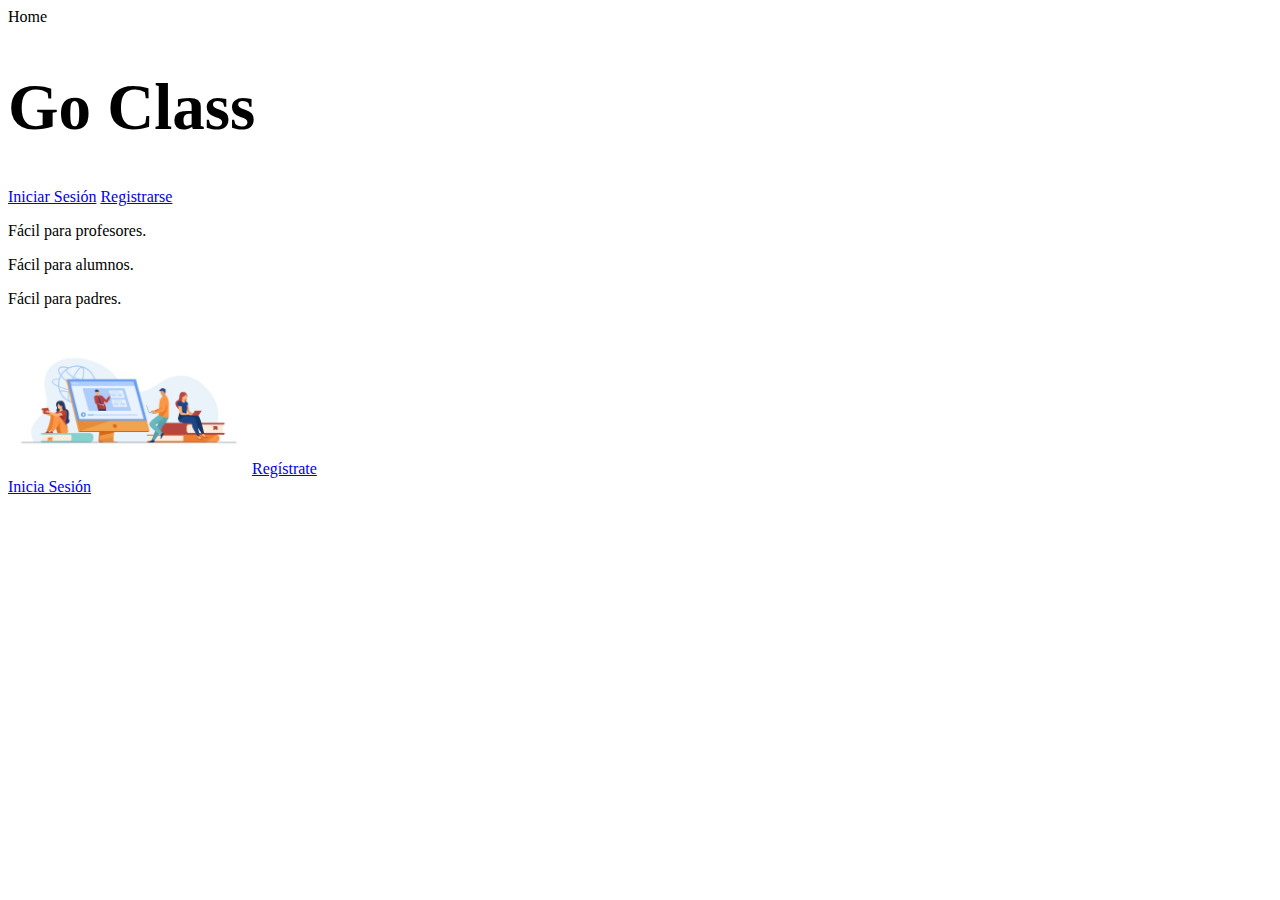
<file: index.html>
<!DOCTYPE html>
<html lang="en">
<head>
    <meta charset="UTF-8">
    <meta http-equiv="X-UA-Compatible" content="IE=edge">
    <meta name="viewport" content="width=device-width, initial-scale=1.0">
    <link rel="stylesheet" href="https://fundamentos2122.github.io/framework-css-IvanRT18/css/framework.css">
    <title>Go Class</title>
</head>
<body class="container-fluid">
    <header class="cabecera">
        <div class="btn btn-primary home">Home</div>
        <h1 style="font-size: 65px;">Go Class</h1>
        <a href="IniciaSesion.html" class="btn btn-primary iniciaSesion">Iniciar Sesión</a>
        <a href="Regístrate.html" class="btn btn-primary Registrarse">Registrarse</a>
    </header>
    <main class="bienvenida-container">
        <p>Fácil para profesores.</p>
        <p>Fácil para alumnos.</p>
        <p>Fácil para padres.</p>
        <img src="ImagenInicio.jpg" alt="" style="max-width: 15em;">
        <a href = "Regístrate.html" class="btn btn-primay">Regístrate</a>
        <br>
        <a href="IniciaSesion.html" class="btn btn-primay">Inicia Sesión</a>
    </main>
    
</body>
</html>
</file>
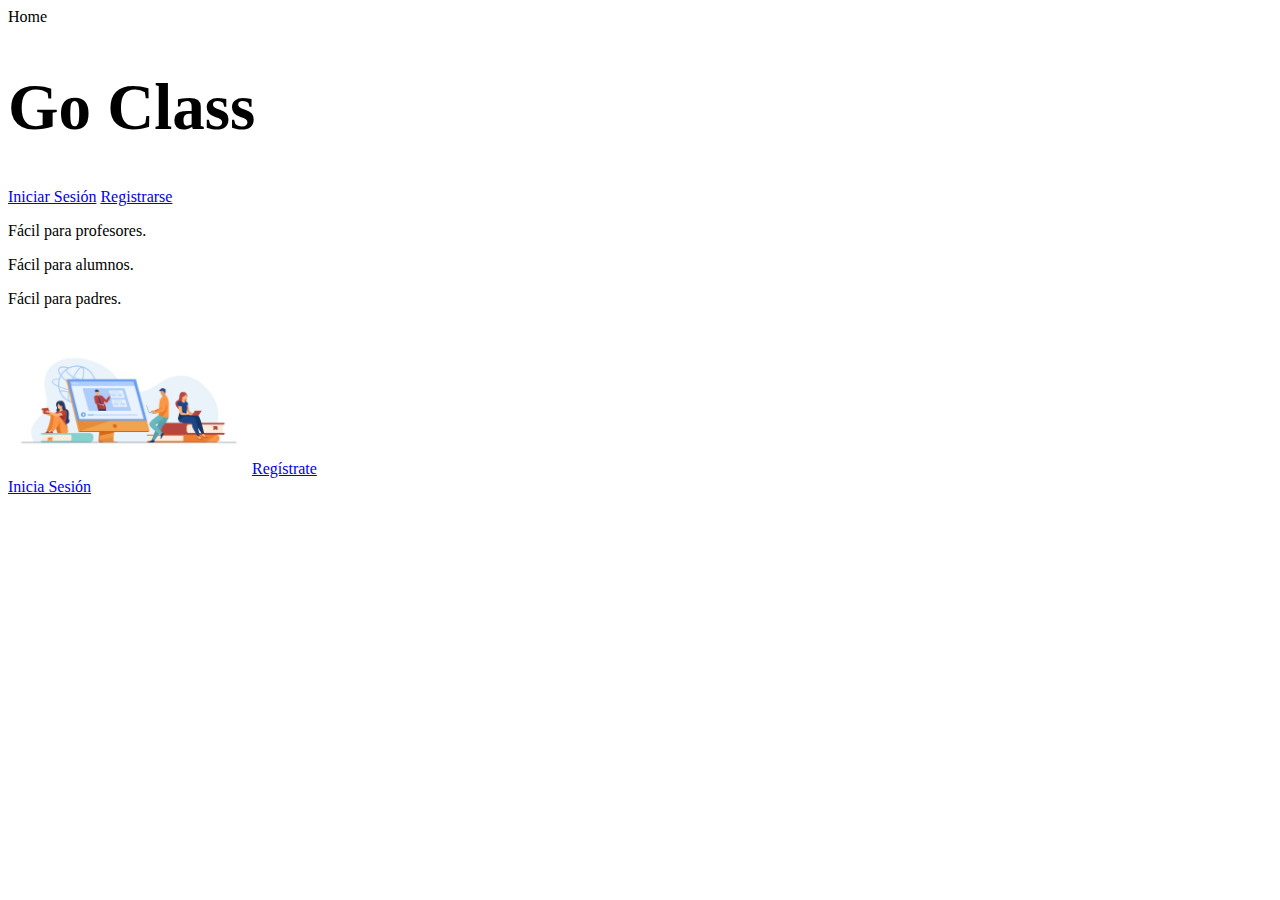
<file: html/index.html>
<!DOCTYPE html>
<html lang="en">
<head>
    <meta charset="UTF-8">
    <meta http-equiv="X-UA-Compatible" content="IE=edge">
    <meta name="viewport" content="width=device-width, initial-scale=1.0">
    <link rel="stylesheet" href="https://fundamentos2122.github.io/framework-css-IvanRT18/css/framework.css">
    <title>Go Class</title>
</head>
<body class="container-fluid">
    <header class="cabecera">
        <div class="btn btn-primary home">Home</div>
        <h1 style="font-size: 65px;">Go Class</h1>
        <a href="IniciaSesion.html" class="btn btn-primary iniciaSesion">Iniciar Sesión</a>
        <a href="Regístrate.html" class="btn btn-primary Registrarse">Registrarse</a>
    </header>
    <main class="bienvenida-container">
        <p>Fácil para profesores.</p>
        <p>Fácil para alumnos.</p>
        <p>Fácil para padres.</p>
        <img src="../ImagenInicio.jpg" alt="" style="max-width: 15em;">
        <a href = "Regístrate.html" class="btn btn-primay">Regístrate</a>
        <br>
        <a href="IniciaSesion.html" class="btn btn-primay">Inicia Sesión</a>
    </main>
    
</body>
</html>
</file>
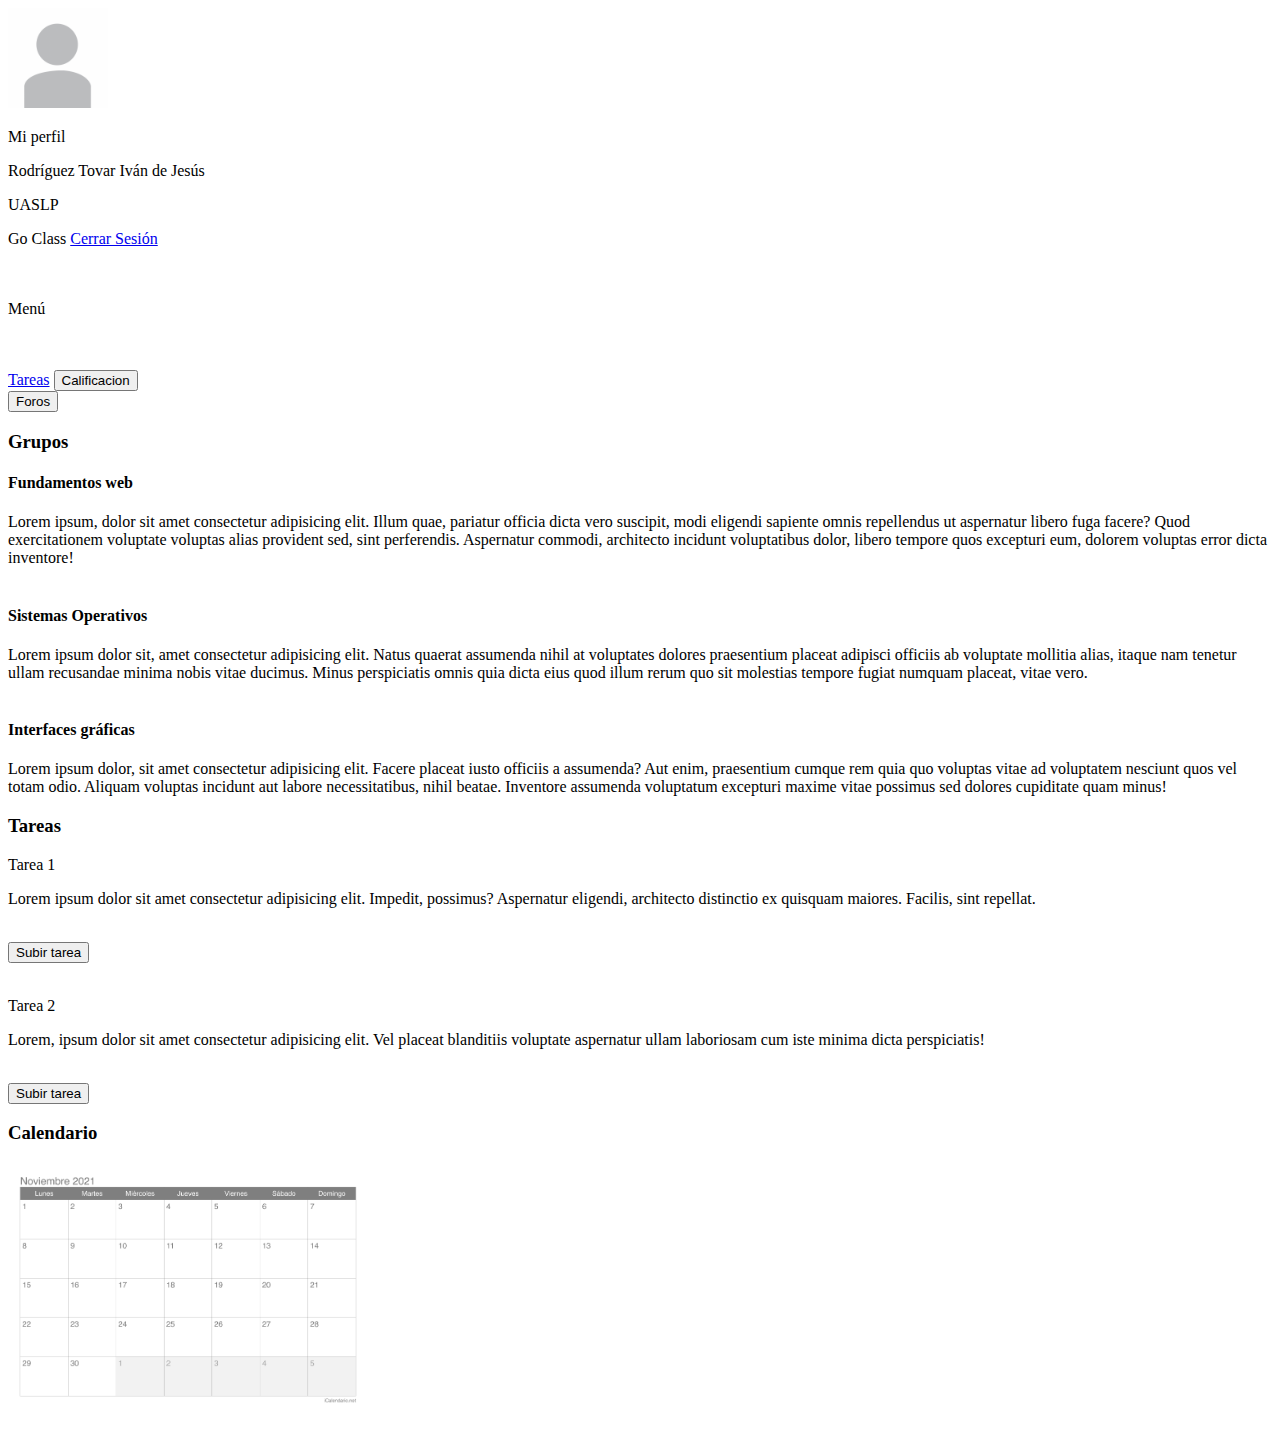
<file: home.html>
<!DOCTYPE html>
<html lang="en">
<head>
    <meta charset="UTF-8">
    <meta http-equiv="X-UA-Compatible" content="IE=edge">
    <meta name="viewport" content="width=device-width, initial-scale=1.0">
    <link rel="stylesheet" href="https://fundamentos2122.github.io/framework-css-IvanRT18/css/framework.css">
    <title>Home | Go Class</title>
</head>
<body class="container-fluid">
    <header class="cabecera_home">
        <div class="profile_head ">
            <img src="generic profile.png" alt="" width="100em">
            <li>
                <p>Mi perfil</p>
                <p>Rodríguez Tovar Iván de Jesús</p>
                <p>UASLP</p>
            </li>
        </div>
        <span class="GoClass">Go Class</span>
        <a href="index.html" class="cerrarsesion">Cerrar Sesión</a>
    </header>
    <br><br>
    <div class="contenido-contenedor border">
        <div class="sideMenu border">
            <p>Menú</p>
            <br><br>
            <a href="tareas.html" class="btn btn-success">Tareas</a>
            <button class="btn btn-warning">Calificacion</button>
            <br>
            <button class="btn btn-danger">Foros</button>
        </div>
        <div class="grupo-container border-materias">
            <h3>Grupos</h3>
            <div class="materias-home border-materias">
                <h4>Fundamentos web</h4>
                <div class="border-materias">
                    Lorem ipsum, dolor sit amet consectetur adipisicing elit. Illum quae, pariatur officia dicta vero suscipit, modi eligendi sapiente omnis repellendus ut aspernatur libero fuga facere? Quod exercitationem voluptate voluptas alias provident sed, sint perferendis. Aspernatur commodi, architecto incidunt voluptatibus dolor, libero tempore quos excepturi eum, dolorem voluptas error dicta inventore!
                </div>
            </div>
            <br>
            <div class="materias-home border-materias">
                <h4>Sistemas Operativos</h4>
                <div>
                    Lorem ipsum dolor sit, amet consectetur adipisicing elit. Natus quaerat assumenda nihil at voluptates dolores praesentium placeat adipisci officiis ab voluptate mollitia alias, itaque nam tenetur ullam recusandae minima nobis vitae ducimus. Minus perspiciatis omnis quia dicta eius quod illum rerum quo sit molestias tempore fugiat numquam placeat, vitae vero.
                </div>
            </div>
            <br>
            <div class="materias-home border-materias">
                <h4>Interfaces gráficas</h4>
                <div>
                    Lorem ipsum dolor, sit amet consectetur adipisicing elit. Facere placeat iusto officiis a assumenda? Aut enim, praesentium cumque rem quia quo voluptas vitae ad voluptatem nesciunt quos vel totam odio. Aliquam voluptas incidunt aut labore necessitatibus, nihil beatae. Inventore assumenda voluptatum excepturi maxime vitae possimus sed dolores cupiditate quam minus!
                </div>
            </div>
        </div>
        <div>
            <h3>Tareas</h3>
            <p>Tarea 1</p>
            <p class="border">Lorem ipsum dolor sit amet consectetur adipisicing elit. Impedit, possimus? Aspernatur eligendi, architecto distinctio ex quisquam maiores. Facilis, sint repellat.</p>
            <br>
            <button class="btn">Subir tarea</button>
            <br><br>
            <p>Tarea 2</p>
            <p class="border">Lorem, ipsum dolor sit amet consectetur adipisicing elit. Vel placeat blanditiis voluptate aspernatur ullam laboriosam cum iste minima dicta perspiciatis!</p>
            <br>
            <button class="btn">Subir tarea</button>
        </div>
        <div>
            <h3>Calendario</h3>
            <img src="calendario-noviembre-2021.png" alt="" style="width:40vh;">
        </div>
    </div>
</body>
</html>
<div>
</file>
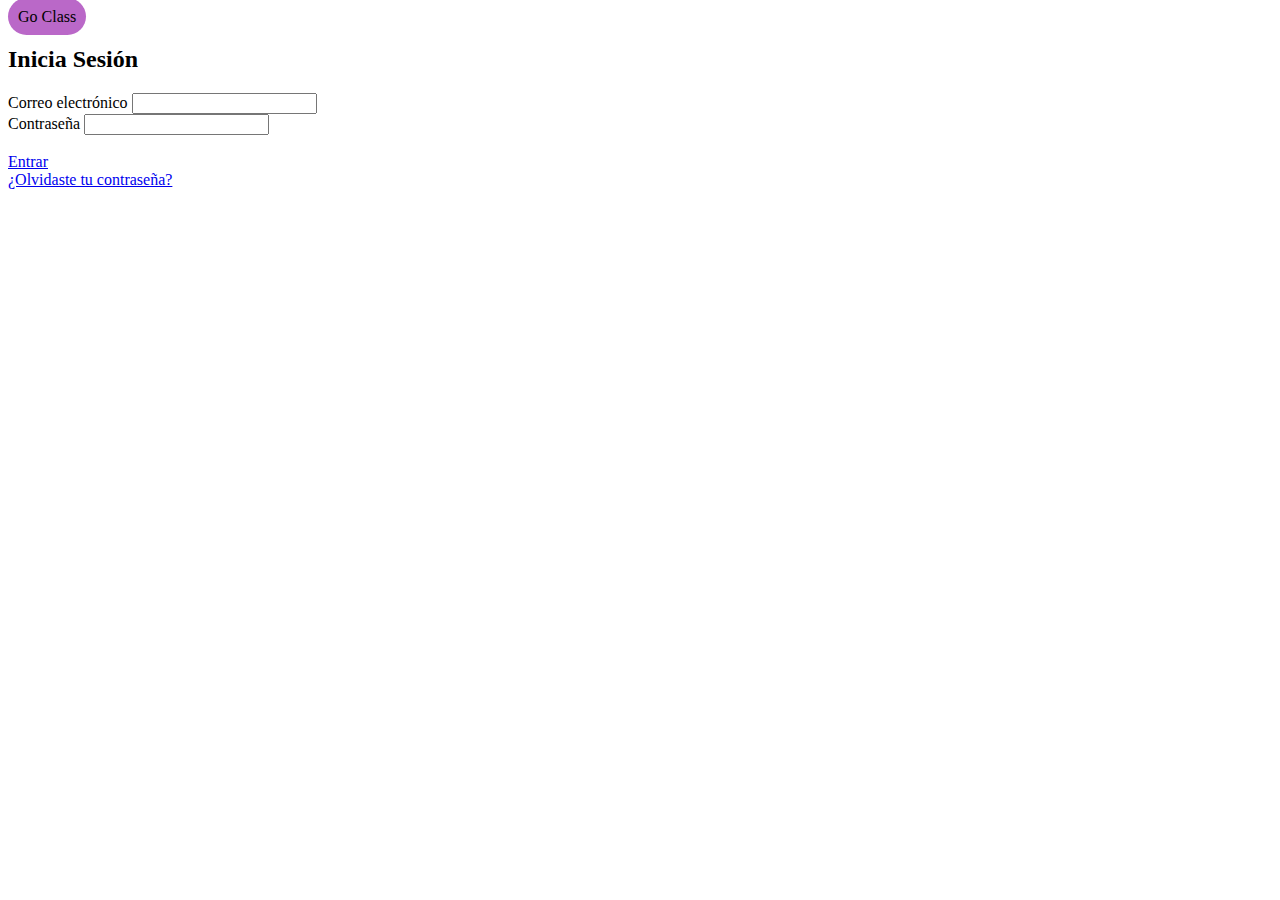
<file: IniciaSesion.html>
<!DOCTYPE html>
<html lang="en">
<head>
    <meta charset="UTF-8">
    <meta http-equiv="X-UA-Compatible" content="IE=edge">
    <meta name="viewport" content="width=device-width, initial-scale=1.0">
    <link rel="stylesheet" href="https://fundamentos2122.github.io/framework-css-IvanRT18/css/framework.css">
    <title>Inicia Sesión | Go Class</title>
</head>
<body class="container-fluid">
    <header class="cabecera_home">
        <span class="GoClass" style="background-color: #BA68C8; border-radius: 20px; padding: 10px;">Go Class</span>
    </header>
    <main class="iniciasesion-container">
        <h2>Inicia Sesión</h2>
        <form>
            <label for="correo">Correo electrónico</label>
            <input type="text" name="correo">
            <br>
            <label for="constraseña">Contraseña</label>
            <input type="text" name="constraseña">
            <br>
            <br>
            <a href="home.html" class="btn btn-success">Entrar</a>
            <br>
            <a href="https://www.google.com/">¿Olvidaste tu contraseña?</a>
        </form>
    </main>
</body>
</html>
</file>
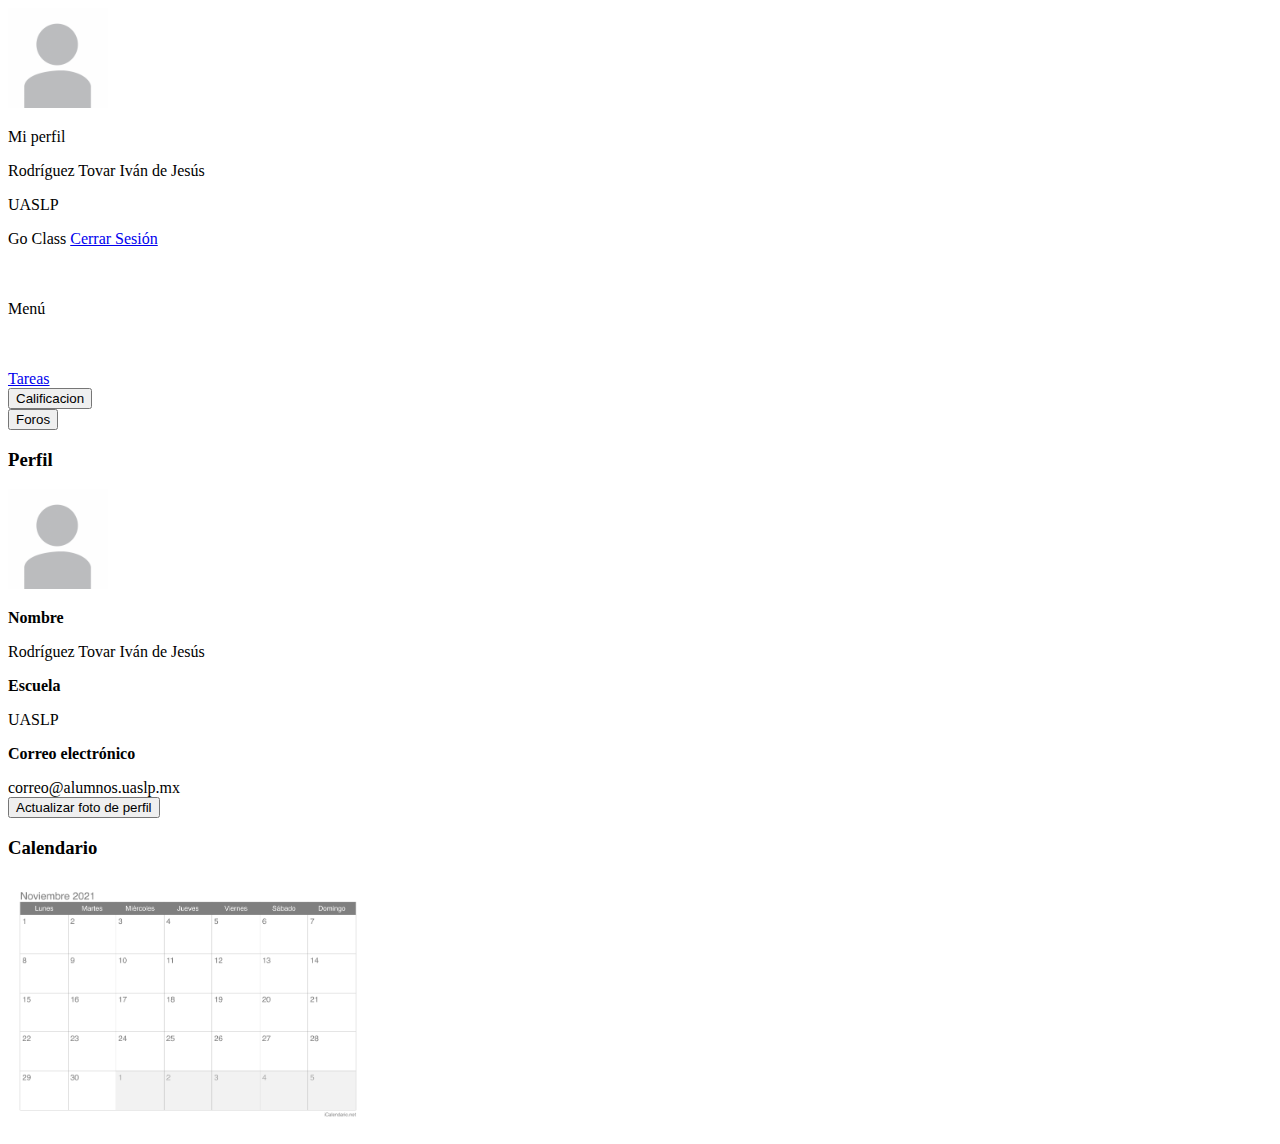
<file: perfil.html>
<!DOCTYPE html>
<html lang="en">
<head>
    <meta charset="UTF-8">
    <meta http-equiv="X-UA-Compatible" content="IE=edge">
    <meta name="viewport" content="width=device-width, initial-scale=1.0">
    <link rel="stylesheet" href="https://fundamentos2122.github.io/framework-css-IvanRT18/css/framework.css">
    <title>Perfil | GoClass</title>
</head>
<body class="container-fluid">
    <header class="cabecera_home">
        <div class="profile_head ">
            <img src="generic profile.png" alt="" width="100em">
            <li>
                <p>Mi perfil</p>
                <p>Rodríguez Tovar Iván de Jesús</p>
                <p>UASLP</p>
            </li>
        </div>
        <span class="GoClass">Go Class</span>
        <a href="index.html" class="cerrarsesion">Cerrar Sesión</a>
    </header>
    <br><br>
    <main class="container-fluid perfil-contenedor">
        <div class="">
            <div class="sideMenu border">
                <p>Menú</p>
                <br><br>
                <a href="tareas.html" class="btn btn-success">Tareas</a>
                <br>
                <button class="btn btn-warning">Calificacion</button>
                <br>
                <button class="btn btn-danger">Foros</button>
            </div>
            <div class="perfil">
                <h3>Perfil</h3>
                <img src="generic profile.png" alt="" style="width: 100px;">
                <div>
                    <p><b>Nombre</b></p>
                    <p>Rodríguez Tovar Iván de Jesús
                    </p>
                    <p><b>Escuela</b></p>
                    <p>UASLP</p>
                    <p><b>Correo electrónico</b></p>
                    correo@alumnos.uaslp.mx
                </div>
            </div>
            <button class="btn">Actualizar foto de perfil</button>
            <div class="calendario-tareas">
                <h3>Calendario</h3>
                <img src="calendario-noviembre-2021.png" alt="" style="width:40vh;">
            </div>
        </div>
    </main>
</body>
</html>
</file>
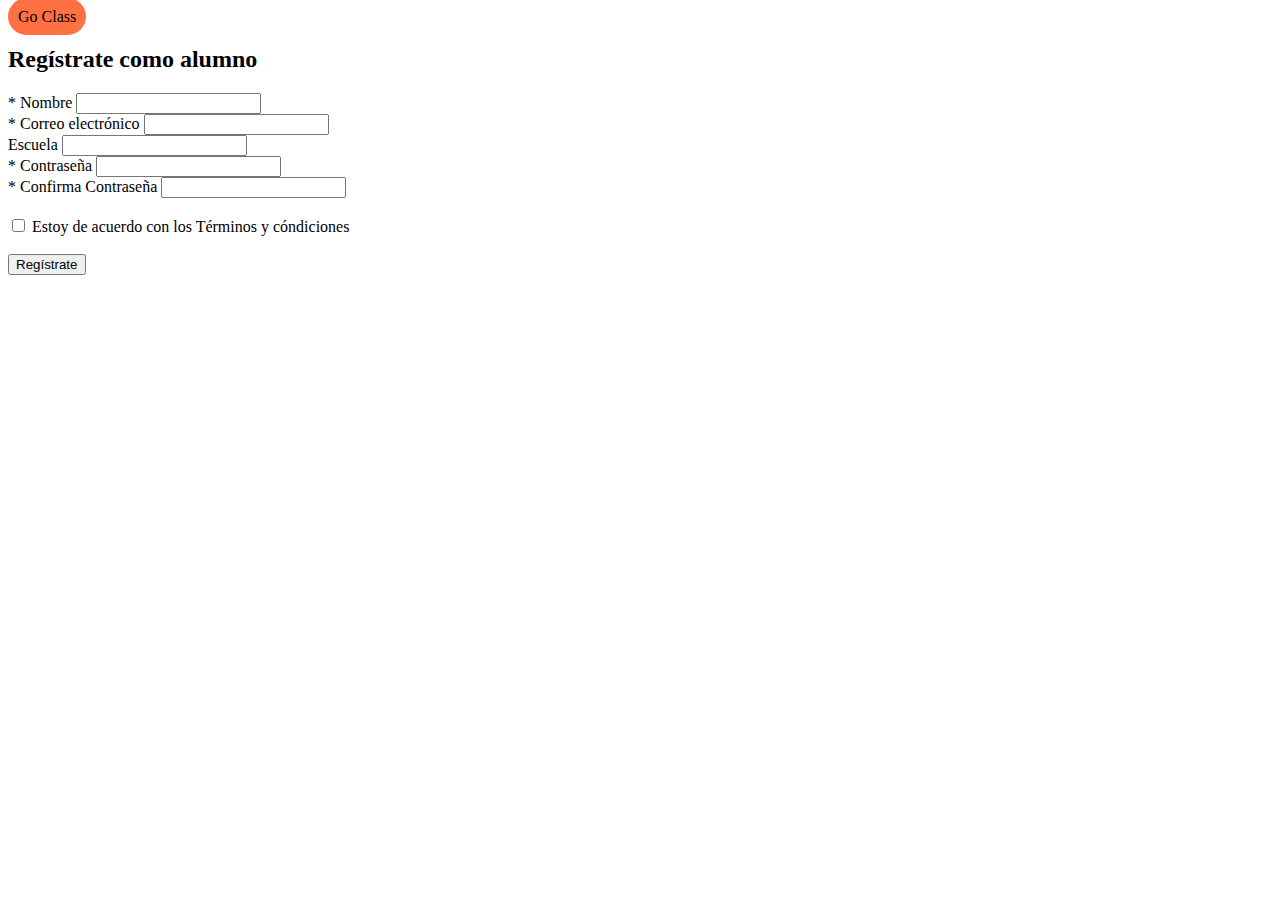
<file: RegistroAlumno.html>
<!DOCTYPE html>
<html lang="en">
<head>
    <meta charset="UTF-8">
    <meta http-equiv="X-UA-Compatible" content="IE=edge">
    <meta name="viewport" content="width=device-width, initial-scale=1.0">
    <link rel="stylesheet" href="https://fundamentos2122.github.io/framework-css-IvanRT18/css/framework.css">
    <title>Registro | Go Class</title>
</head>
<body class="container-fluid registrate">
    <header class="cabecera_home">
        <span class="GoClass" style="background-color: #FF7043; border-radius: 20px; padding: 10px;">Go Class</span>
    </header>
    <main class="registro">
        <h2>Regístrate como alumno</h2>
        <form>
            <label for="nombre">* Nombre</label>
            <input type="text" name="nombre">
            <br>
            <label for="correo">* Correo electrónico</label>
            <input type="text" name="correo">
            <br>
            <label for="escuela">Escuela</label>
            <input type="text" name="escuela">
            <br>
            <label for="constraseña">* Contraseña</label>
            <input type="password" name="constraseña">
            <br>
            <label for="confirmaConstraseña">* Confirma Contraseña</label>
            <input type="password" name="confirmaConstraseña">
            <br><br>
            <input type="checkbox" name="condicion">
            <label for="conditions">Estoy de acuerdo con los Términos y cóndiciones</label>
            <br><br>
            <button class="btn">Regístrate</button>
        </form>
    </main>
</body>
</html>
</file>
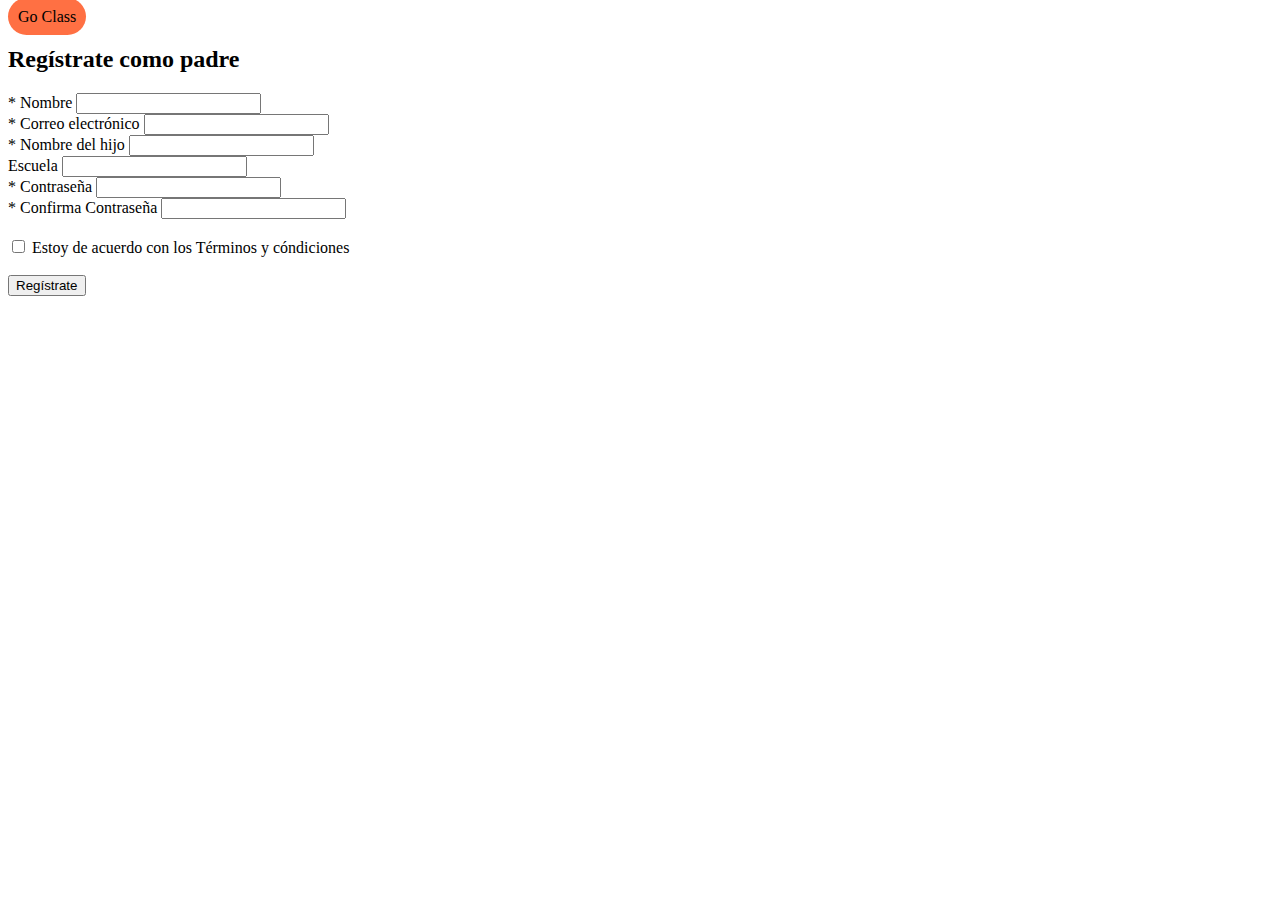
<file: RegistroPadre.html>
<!DOCTYPE html>
<html lang="en">
<head>
    <meta charset="UTF-8">
    <meta http-equiv="X-UA-Compatible" content="IE=edge">
    <meta name="viewport" content="width=device-width, initial-scale=1.0">
    <link rel="stylesheet" href="https://fundamentos2122.github.io/framework-css-IvanRT18/css/framework.css">
    <title>Registro | Go Class</title>
</head>
<body class="container-fluid registrate">
    <header class="cabecera_home">
        <span class="GoClass" style="background-color: #FF7043; border-radius: 20px; padding: 10px;">Go Class</span>
    </header>
    <main class="registro">
        <h2>Regístrate como padre</h2>
        <form>
            <label for="nombre">* Nombre</label>
            <input type="text" name="nombre">
            <br>
            <label for="correo">* Correo electrónico</label>
            <input type="text" name="correo">
            <br>
            <label for="correo">* Nombre del hijo</label>
            <input type="text" name="correo">
            <br>
            <label for="escuela">Escuela</label>
            <input type="text" name="escuela">
            <br>
            <label for="constraseña">* Contraseña</label>
            <input type="password" name="constraseña">
            <br>
            <label for="confirmaConstraseña">* Confirma Contraseña</label>
            <input type="password" name="confirmaConstraseña">
            <br><br>
            <input type="checkbox" name="condicion">
            <label for="conditions">Estoy de acuerdo con los Términos y cóndiciones</label>
            <br><br>
            <button class="btn">Regístrate</button>
        </form>
    </main>
</body>
</html>
</file>
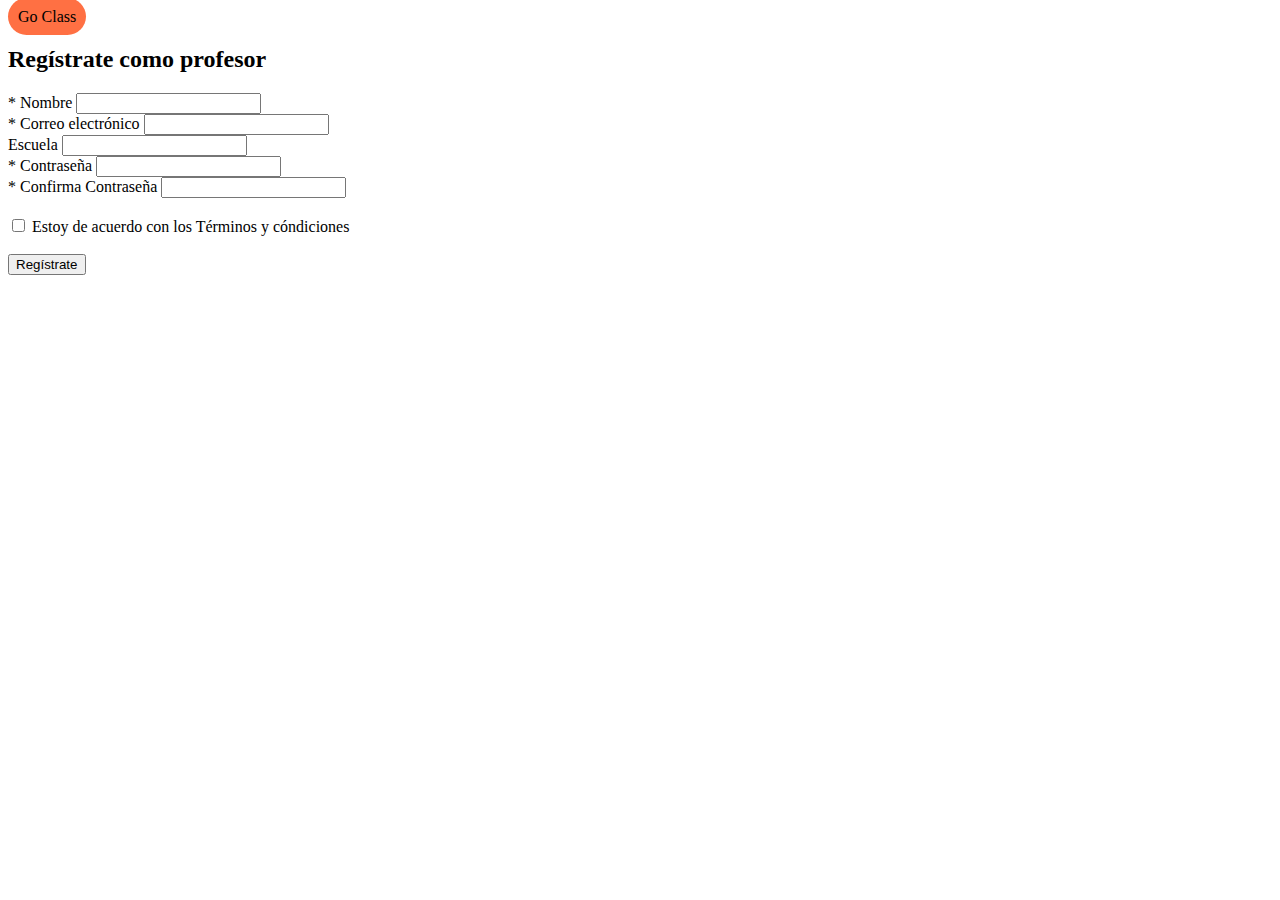
<file: RegistroProfesor.html>
<!DOCTYPE html>
<html lang="en">
<head>
    <meta charset="UTF-8">
    <meta http-equiv="X-UA-Compatible" content="IE=edge">
    <meta name="viewport" content="width=device-width, initial-scale=1.0">
    <link rel="stylesheet" href="https://fundamentos2122.github.io/framework-css-IvanRT18/css/framework.css">
    <title>Registro | Go Class</title>
</head>
<body class="container-fluid registrate">
    <header class="cabecera_home">
        <span class="GoClass" style="background-color: #FF7043; border-radius: 20px; padding: 10px;">Go Class</span>
    </header>
    <main class="registro">
        <h2>Regístrate como profesor</h2>
        <form>
            <label for="nombre">* Nombre</label>
            <input type="text" name="nombre">
            <br>
            <label for="correo">* Correo electrónico</label>
            <input type="text" name="correo">
            <br>
            <label for="escuela">Escuela</label>
            <input type="text" name="escuela">
            <br>
            <label for="constraseña">* Contraseña</label>
            <input type="password" name="constraseña">
            <br>
            <label for="confirmaConstraseña">* Confirma Contraseña</label>
            <input type="password" name="confirmaConstraseña">
            <br><br>
            <input type="checkbox" name="condicion">
            <label for="conditions">Estoy de acuerdo con los Términos y cóndiciones</label>
            <br><br>
            <button class="btn">Regístrate</button>
        </form>
    </main>
</body>
</html>
</file>
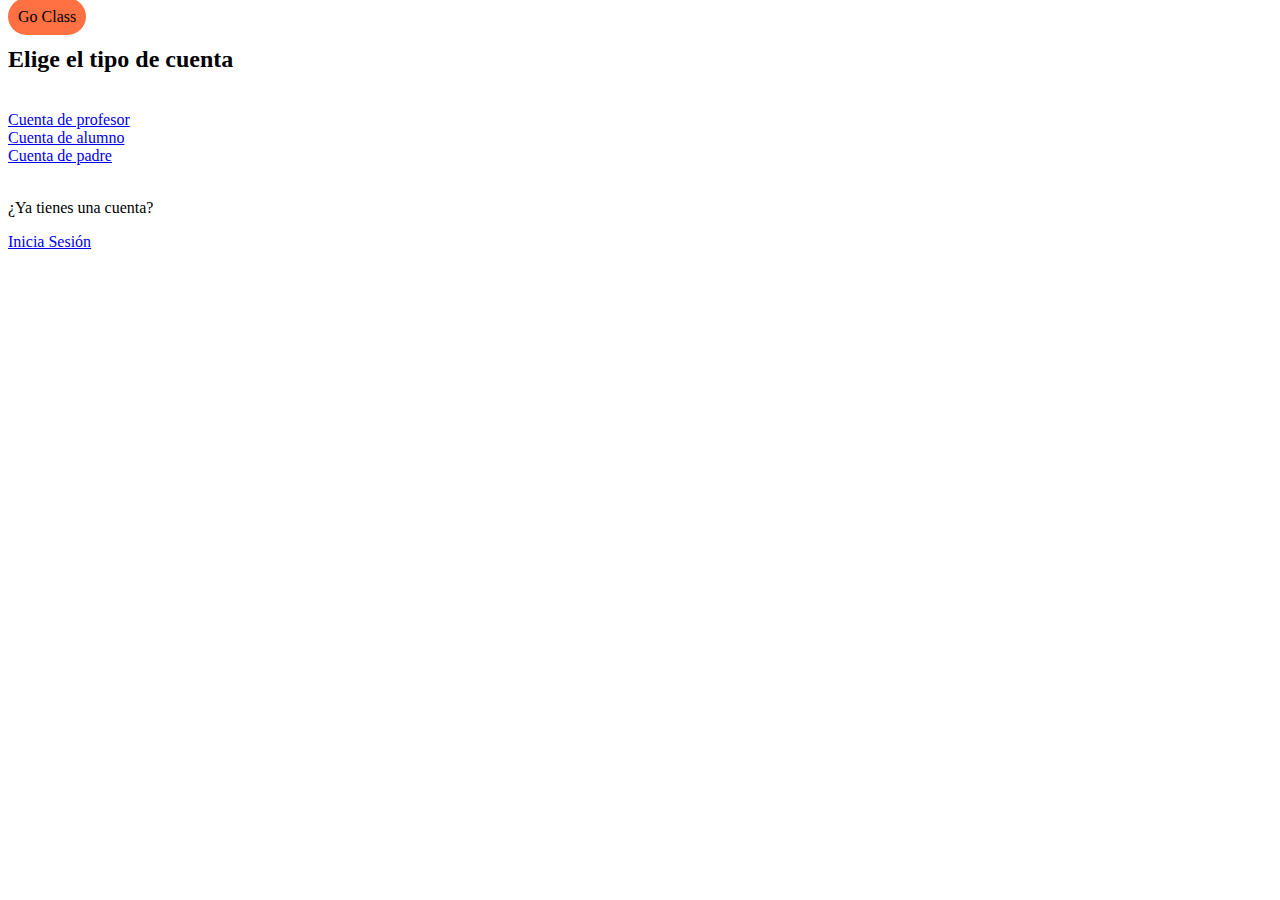
<file: Regístrate.html>
<!DOCTYPE html>
<html lang="en">
<head>
    <meta charset="UTF-8">
    <meta http-equiv="X-UA-Compatible" content="IE=edge">
    <meta name="viewport" content="width=device-width, initial-scale=1.0">
    <link rel="stylesheet" href="https://fundamentos2122.github.io/framework-css-IvanRT18/css/framework.css">
    <title>Go Class</title>
</head>
<body class="container-fluid registrate">
    <header class="cabecera_home">
        <spanc class="GoClass" style="background-color: #FF7043; border-radius: 20px; padding: 10px;">Go Class</span>
    </header>
    <main class="tipocuenta-container">
        <h2>Elige el tipo de cuenta</h2>
        <br>
        <a href="RegistroProfesor.html" class="btn btn-primay">Cuenta de profesor</a>
        <br>
        <a href="RegistroAlumno.html" class="btn btn-primay">Cuenta de alumno</a>
        <br>
        <a href="RegistroPadre.html"class="btn btn-primay">Cuenta de padre</a>
        <br>
        <br>
        <p>¿Ya tienes una cuenta?</p>
        <a href="IniciaSesion.html">Inicia Sesión</a>
    </main>
</body>
</html>
</file>
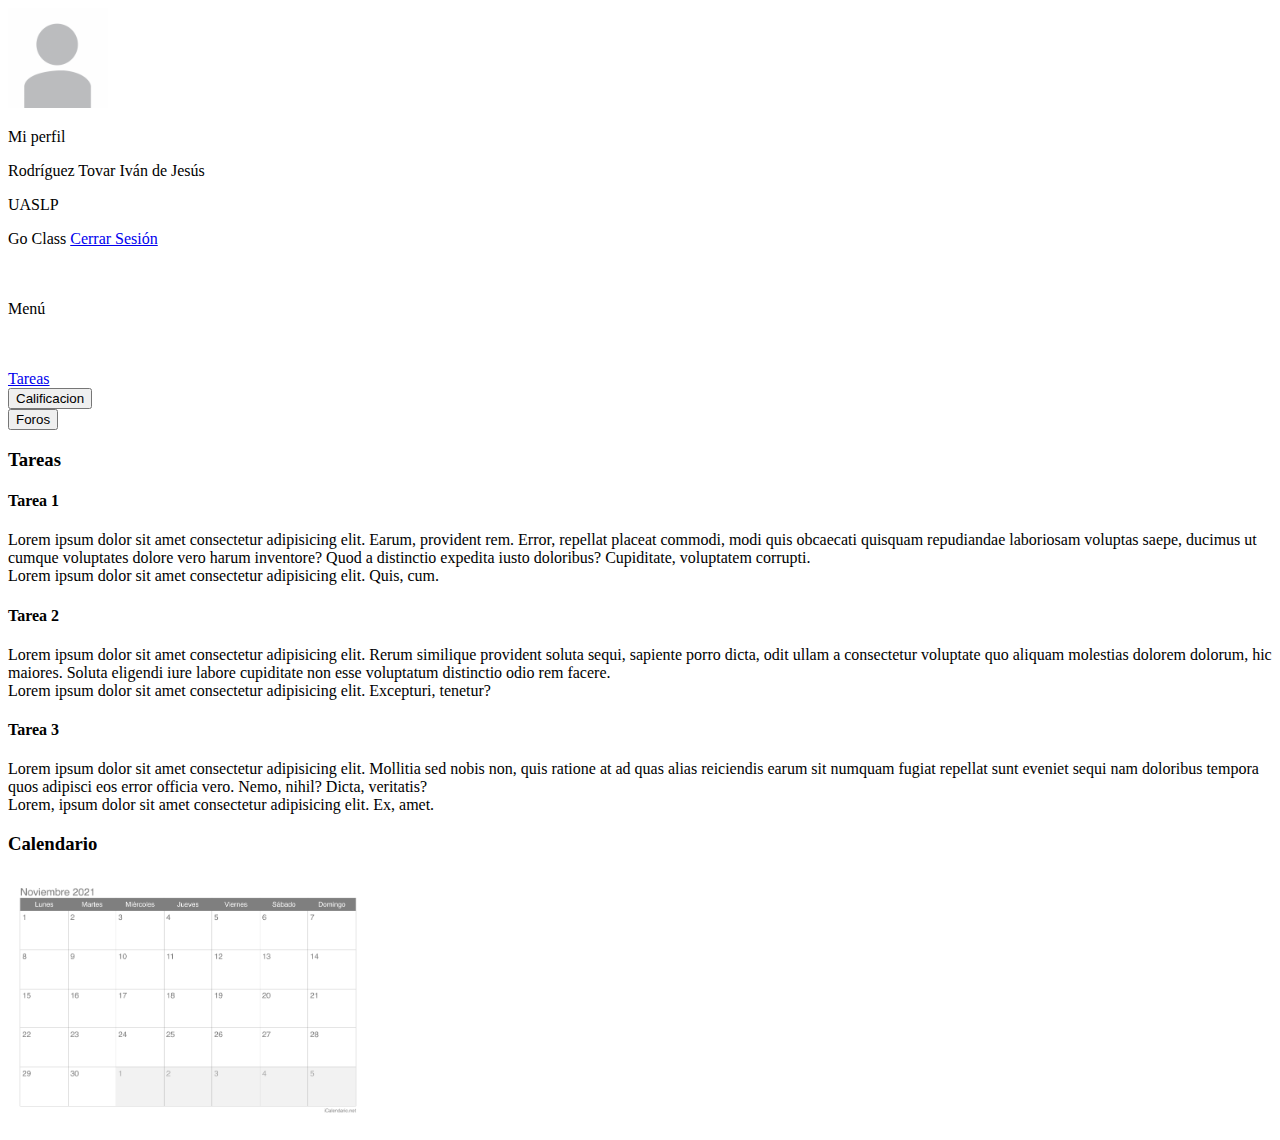
<file: tareas.html>
<!DOCTYPE html>
<html lang="en">
<head>
    <meta charset="UTF-8">
    <meta http-equiv="X-UA-Compatible" content="IE=edge">
    <meta name="viewport" content="width=device-width, initial-scale=1.0">
    <link rel="stylesheet" href="https://fundamentos2122.github.io/framework-css-IvanRT18/css/framework.css">
    <title>Tareas | GoClass</title>
</head>
<body class="container-fluid">
    <header class="cabecera_home">
        <div class="profile_head ">
            <img src="generic profile.png" alt="" width="100em">
            <li>
                <p>Mi perfil</p>
                <p>Rodríguez Tovar Iván de Jesús</p>
                <p>UASLP</p>
            </li>
        </div>
        <span class="GoClass">Go Class</span>
        <a href="index.html" class="cerrarsesion">Cerrar Sesión</a>
    </header>
    <br><br>
    <div class="tareas-contenedor1">
            <div class="sideMenu border">
                <p>Menú</p>
                <br><br>
                <a href="tareas.html" class="btn btn-success">Tareas</a>
                <br>
                <button class="btn btn-warning">Calificacion</button>
                <br>
                <button class="btn btn-danger">Foros</button>
            </div>
            <div class="tareas-contenedor2">
                <h3>Tareas</h3>
                <div class="estructura-tareas">
                    <h4>Tarea 1</h4>
                    <div>Lorem ipsum dolor sit amet consectetur adipisicing elit. Earum, provident rem. Error, repellat placeat commodi, modi quis obcaecati quisquam repudiandae laboriosam voluptas saepe, ducimus ut cumque voluptates dolore vero harum inventore? Quod a distinctio expedita iusto doloribus? Cupiditate, voluptatem corrupti.</div>
                    <div>Lorem ipsum dolor sit amet consectetur adipisicing elit. Quis, cum.</div>
                </div>
                <div class="estructura-tareas">
                    <h4>Tarea 2</h4>
                    <div>Lorem ipsum dolor sit amet consectetur adipisicing elit. Rerum similique provident soluta sequi, sapiente porro dicta, odit ullam a consectetur voluptate quo aliquam molestias dolorem dolorum, hic maiores. Soluta eligendi iure labore cupiditate non esse voluptatum distinctio odio rem facere.</div>
                    <div>Lorem ipsum dolor sit amet consectetur adipisicing elit. Excepturi, tenetur?</div>
                </div>
                <div class="estructura-tareas">
                    <h4>Tarea 3</h4>
                    <div>Lorem ipsum dolor sit amet consectetur adipisicing elit. Mollitia sed nobis non, quis ratione at ad quas alias reiciendis earum sit numquam fugiat repellat sunt eveniet sequi nam doloribus tempora quos adipisci eos error officia vero. Nemo, nihil? Dicta, veritatis?</div>
                    <div>Lorem, ipsum dolor sit amet consectetur adipisicing elit. Ex, amet.</div>
                </div>
            </div>
            <div class="calendario-tareas">
                <h3>Calendario</h3>
                <img src="calendario-noviembre-2021.png" alt="" style="width:40vh;">
            </div>
    </div>
</body>
</html>
</file>
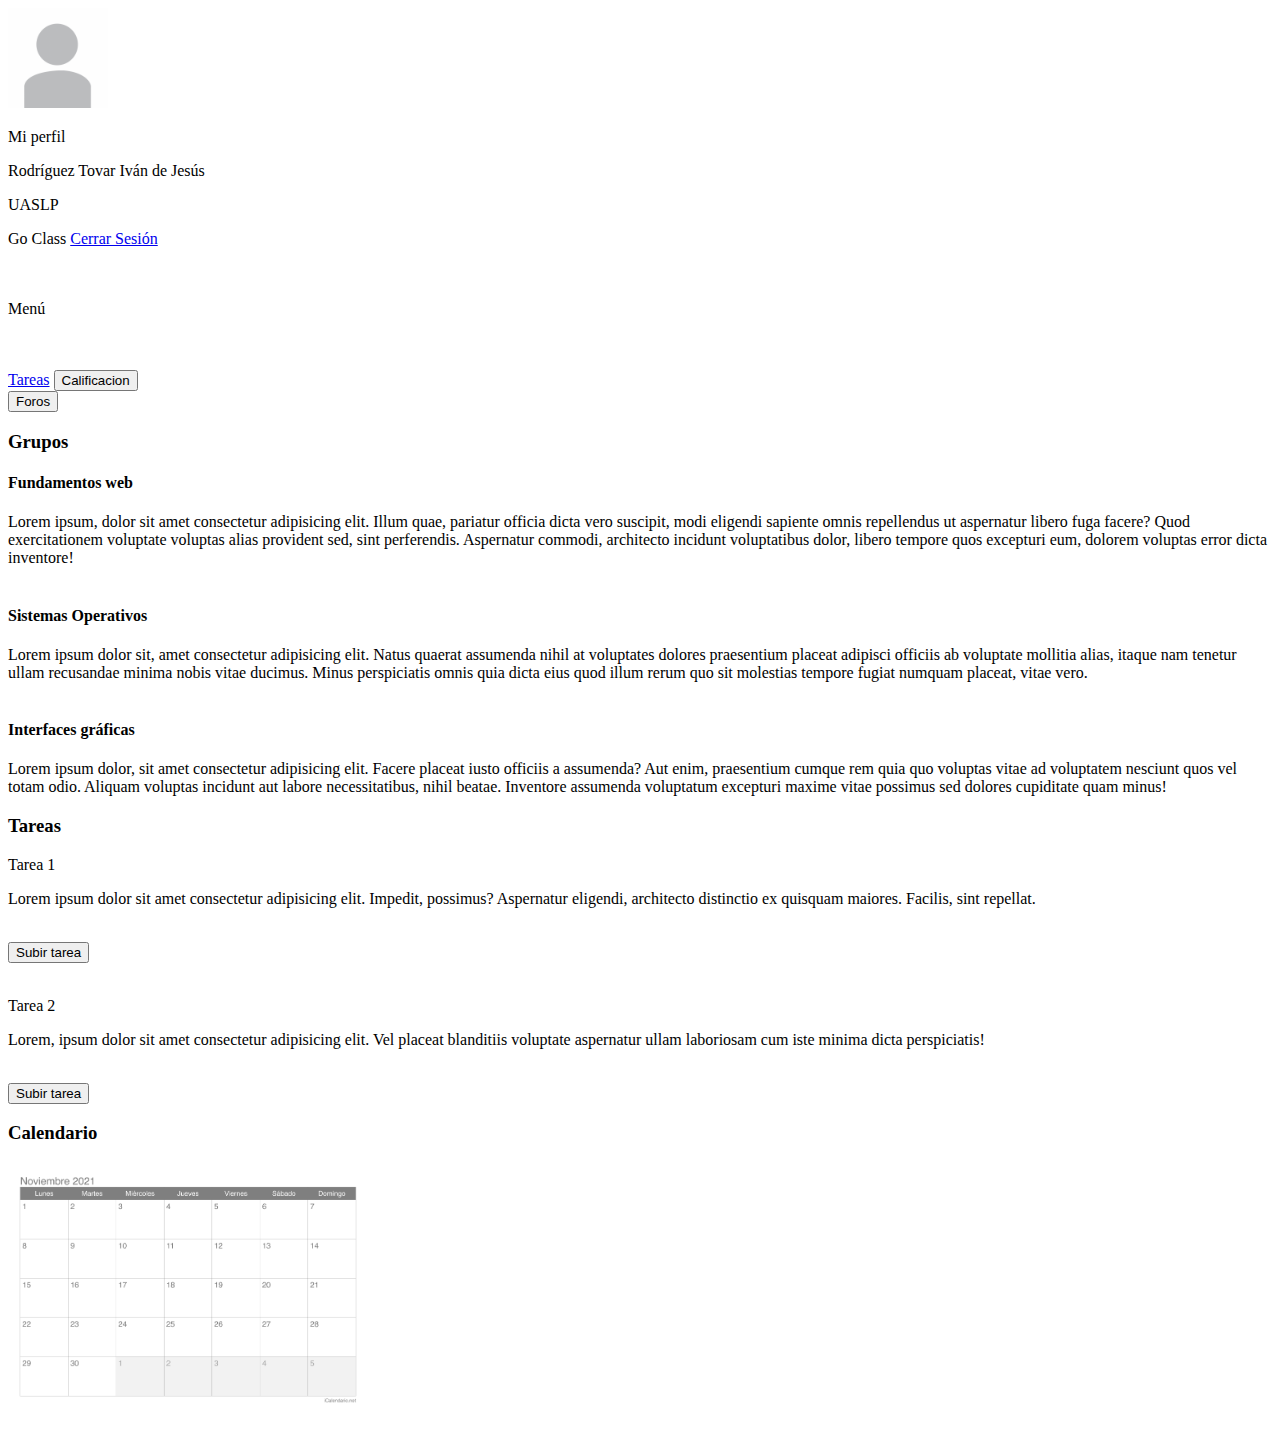
<file: html/home.html>
<!DOCTYPE html>
<html lang="en">
<head>
    <meta charset="UTF-8">
    <meta http-equiv="X-UA-Compatible" content="IE=edge">
    <meta name="viewport" content="width=device-width, initial-scale=1.0">
    <link rel="stylesheet" href="https://fundamentos2122.github.io/framework-css-IvanRT18/css/framework.css">
    <title>Home | Go Class</title>
</head>
<body class="container-fluid">
    <header class="cabecera_home">
        <div class="profile_head ">
            <img src="../generic profile.png" alt="" width="100em">
            <li>
                <p>Mi perfil</p>
                <p>Rodríguez Tovar Iván de Jesús</p>
                <p>UASLP</p>
            </li>
        </div>
        <span class="GoClass">Go Class</span>
        <a href="../html/index.html" class="cerrarsesion">Cerrar Sesión</a>
    </header>
    <br><br>
    <div class="contenido-contenedor border">
        <div class="sideMenu border">
            <p>Menú</p>
            <br><br>
            <a href="../html/tareas.html" class="btn btn-success">Tareas</a>
            <button class="btn btn-warning">Calificacion</button>
            <br>
            <button class="btn btn-danger">Foros</button>
        </div>
        <div class="grupo-container border-materias">
            <h3>Grupos</h3>
            <div class="materias-home border-materias">
                <h4>Fundamentos web</h4>
                <div class="border-materias">
                    Lorem ipsum, dolor sit amet consectetur adipisicing elit. Illum quae, pariatur officia dicta vero suscipit, modi eligendi sapiente omnis repellendus ut aspernatur libero fuga facere? Quod exercitationem voluptate voluptas alias provident sed, sint perferendis. Aspernatur commodi, architecto incidunt voluptatibus dolor, libero tempore quos excepturi eum, dolorem voluptas error dicta inventore!
                </div>
            </div>
            <br>
            <div class="materias-home border-materias">
                <h4>Sistemas Operativos</h4>
                <div>
                    Lorem ipsum dolor sit, amet consectetur adipisicing elit. Natus quaerat assumenda nihil at voluptates dolores praesentium placeat adipisci officiis ab voluptate mollitia alias, itaque nam tenetur ullam recusandae minima nobis vitae ducimus. Minus perspiciatis omnis quia dicta eius quod illum rerum quo sit molestias tempore fugiat numquam placeat, vitae vero.
                </div>
            </div>
            <br>
            <div class="materias-home border-materias">
                <h4>Interfaces gráficas</h4>
                <div>
                    Lorem ipsum dolor, sit amet consectetur adipisicing elit. Facere placeat iusto officiis a assumenda? Aut enim, praesentium cumque rem quia quo voluptas vitae ad voluptatem nesciunt quos vel totam odio. Aliquam voluptas incidunt aut labore necessitatibus, nihil beatae. Inventore assumenda voluptatum excepturi maxime vitae possimus sed dolores cupiditate quam minus!
                </div>
            </div>
        </div>
        <div>
            <h3>Tareas</h3>
            <p>Tarea 1</p>
            <p class="border">Lorem ipsum dolor sit amet consectetur adipisicing elit. Impedit, possimus? Aspernatur eligendi, architecto distinctio ex quisquam maiores. Facilis, sint repellat.</p>
            <br>
            <button class="btn">Subir tarea</button>
            <br><br>
            <p>Tarea 2</p>
            <p class="border">Lorem, ipsum dolor sit amet consectetur adipisicing elit. Vel placeat blanditiis voluptate aspernatur ullam laboriosam cum iste minima dicta perspiciatis!</p>
            <br>
            <button class="btn">Subir tarea</button>
        </div>
        <div>
            <h3>Calendario</h3>
            <img src="../calendario-noviembre-2021.png" alt="" style="width:40vh;">
        </div>
    </div>

</body>
</html>
</file>
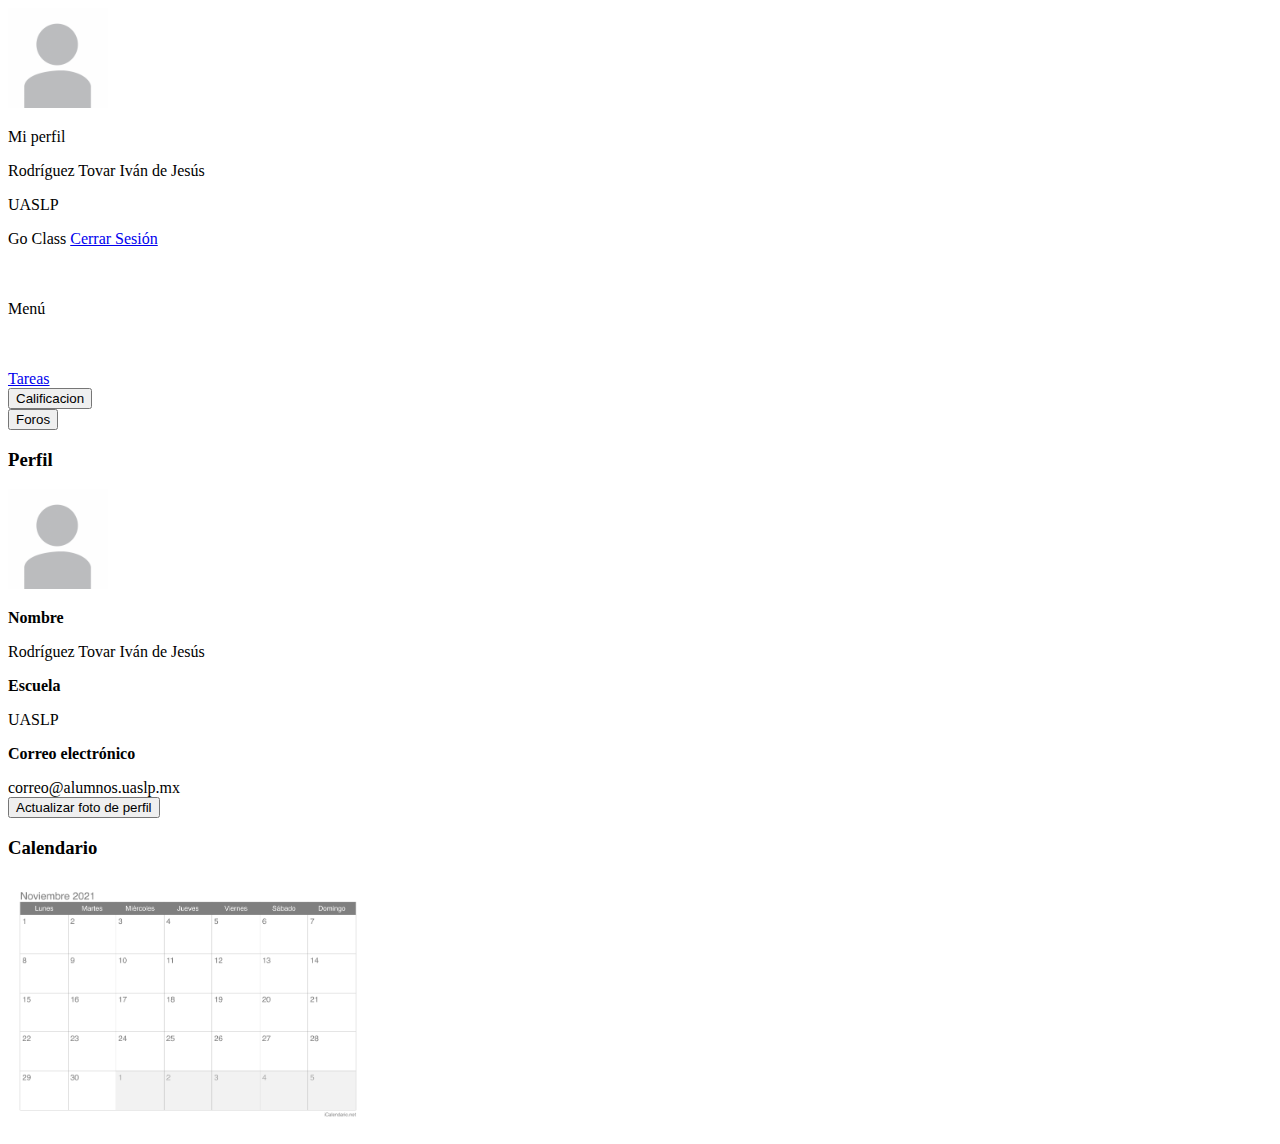
<file: html/perfil.html>
<!DOCTYPE html>
<html lang="en">
<head>
    <meta charset="UTF-8">
    <meta http-equiv="X-UA-Compatible" content="IE=edge">
    <meta name="viewport" content="width=device-width, initial-scale=1.0">
    <link rel="stylesheet" href="https://fundamentos2122.github.io/framework-css-IvanRT18/css/framework.css">
    <title>Perfil | GoClass</title>
</head>
<body class="container-fluid">
    <header class="cabecera_home">
        <div class="profile_head ">
            <img src="../generic profile.png" alt="" width="100em">
            <li>
                <p>Mi perfil</p>
                <p>Rodríguez Tovar Iván de Jesús</p>
                <p>UASLP</p>
            </li>
        </div>
        <span class="GoClass">Go Class</span>
        <a href="index.html" class="cerrarsesion">Cerrar Sesión</a>
    </header>
    <br><br>
    <main class="container-fluid perfil-contenedor">
        <div class="">
            <div class="sideMenu border">
                <p>Menú</p>
                <br><br>
                <a href="../html/tareas.html" class="btn btn-success">Tareas</a>
                <br>
                <button class="btn btn-warning">Calificacion</button>
                <br>
                <button class="btn btn-danger">Foros</button>
            </div>
            <div class="perfil">
                <h3>Perfil</h3>
                <img src="../generic profile.png" alt="" style="width: 100px;">
                <div>
                    <p><b>Nombre</b></p>
                    <p>Rodríguez Tovar Iván de Jesús
                    </p>
                    <p><b>Escuela</b></p>
                    <p>UASLP</p>
                    <p><b>Correo electrónico</b></p>
                    correo@alumnos.uaslp.mx
                </div>
            </div>
            <button class="btn">Actualizar foto de perfil</button>
            <div class="calendario-tareas">
                <h3>Calendario</h3>
                <img src="../calendario-noviembre-2021.png" alt="" style="width:40vh;">
            </div>
        </div>
    </main>
</body>
</html>
</file>
